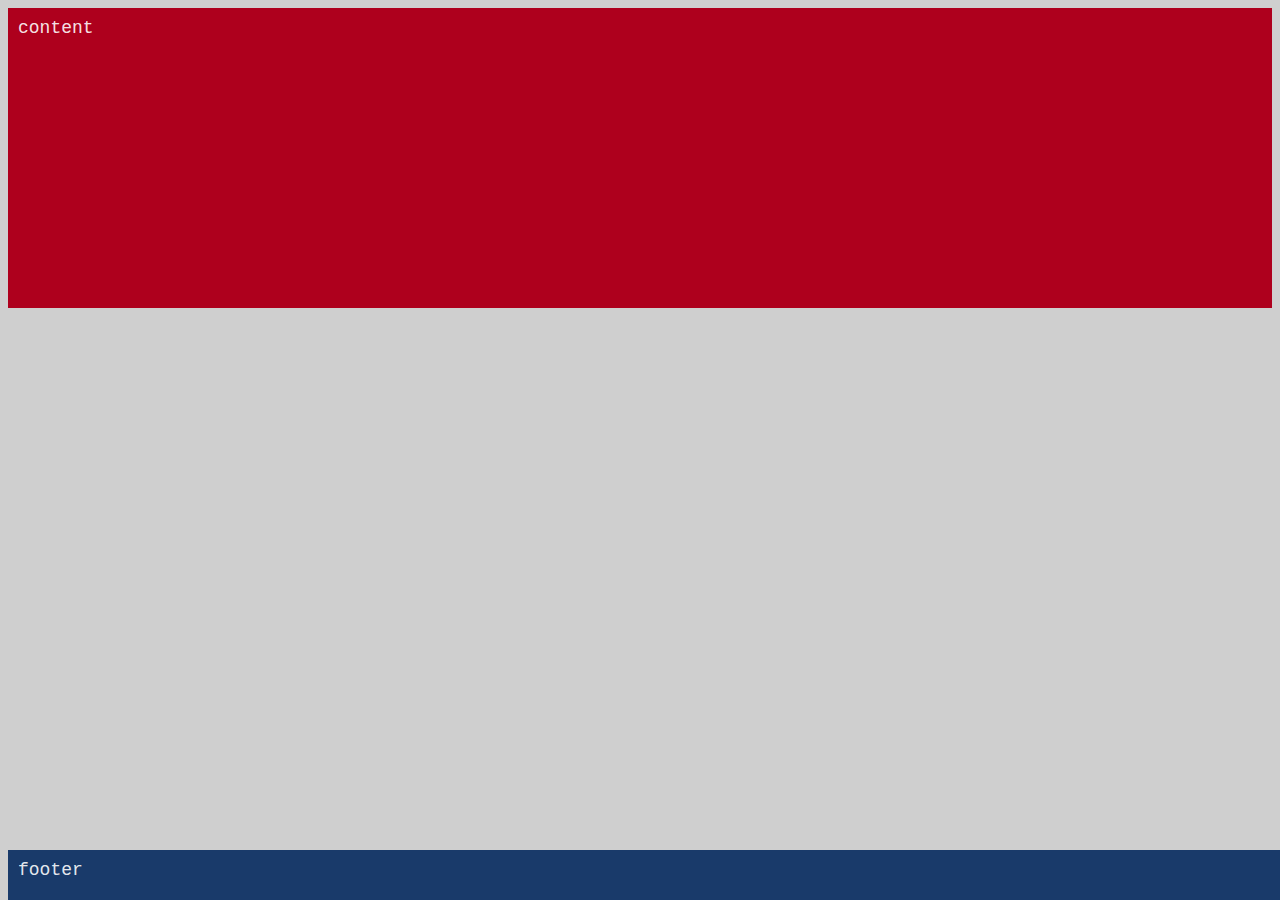
<file: index.html>
<!DOCTYPE html>
<html>
<head>
  <meta charset="utf-8">
  <meta name="viewport" content="width=device-width">
  <title>Bootstrap footer</title>
  <link rel="stylesheet" href="style.css"/>
</head>
<body>
<body>
  <main class="content">
    <span>content</span>
  </main>
  <footer class="footer">
    <span>footer</span>
  </footer>
</body>
</body>
</html>
</file>
<file: style.css>
html {
  min-height: 100%;
  position: relative;
}

body {
  margin-bottom: 50px;
}

.footer {
  position: absolute;
  width: 100%;
  bottom: 0;
  height: 50px;
}

/*==== HELPER STYLES ====*/

* {
  box-sizing: border-box;
}

body {
  background: #cfcfcf;
}

.content,
.footer {
  padding: 10px;
  color: rgba(255,255,255, .9);
  font-family: monospace;
  font-size: 1.125rem;
}

.content {
  background: #ae001d;
  height: 300px;
}

.footer {
  background: #193a6a;
}

/*Nem használtunk viewportot*/
</file>
